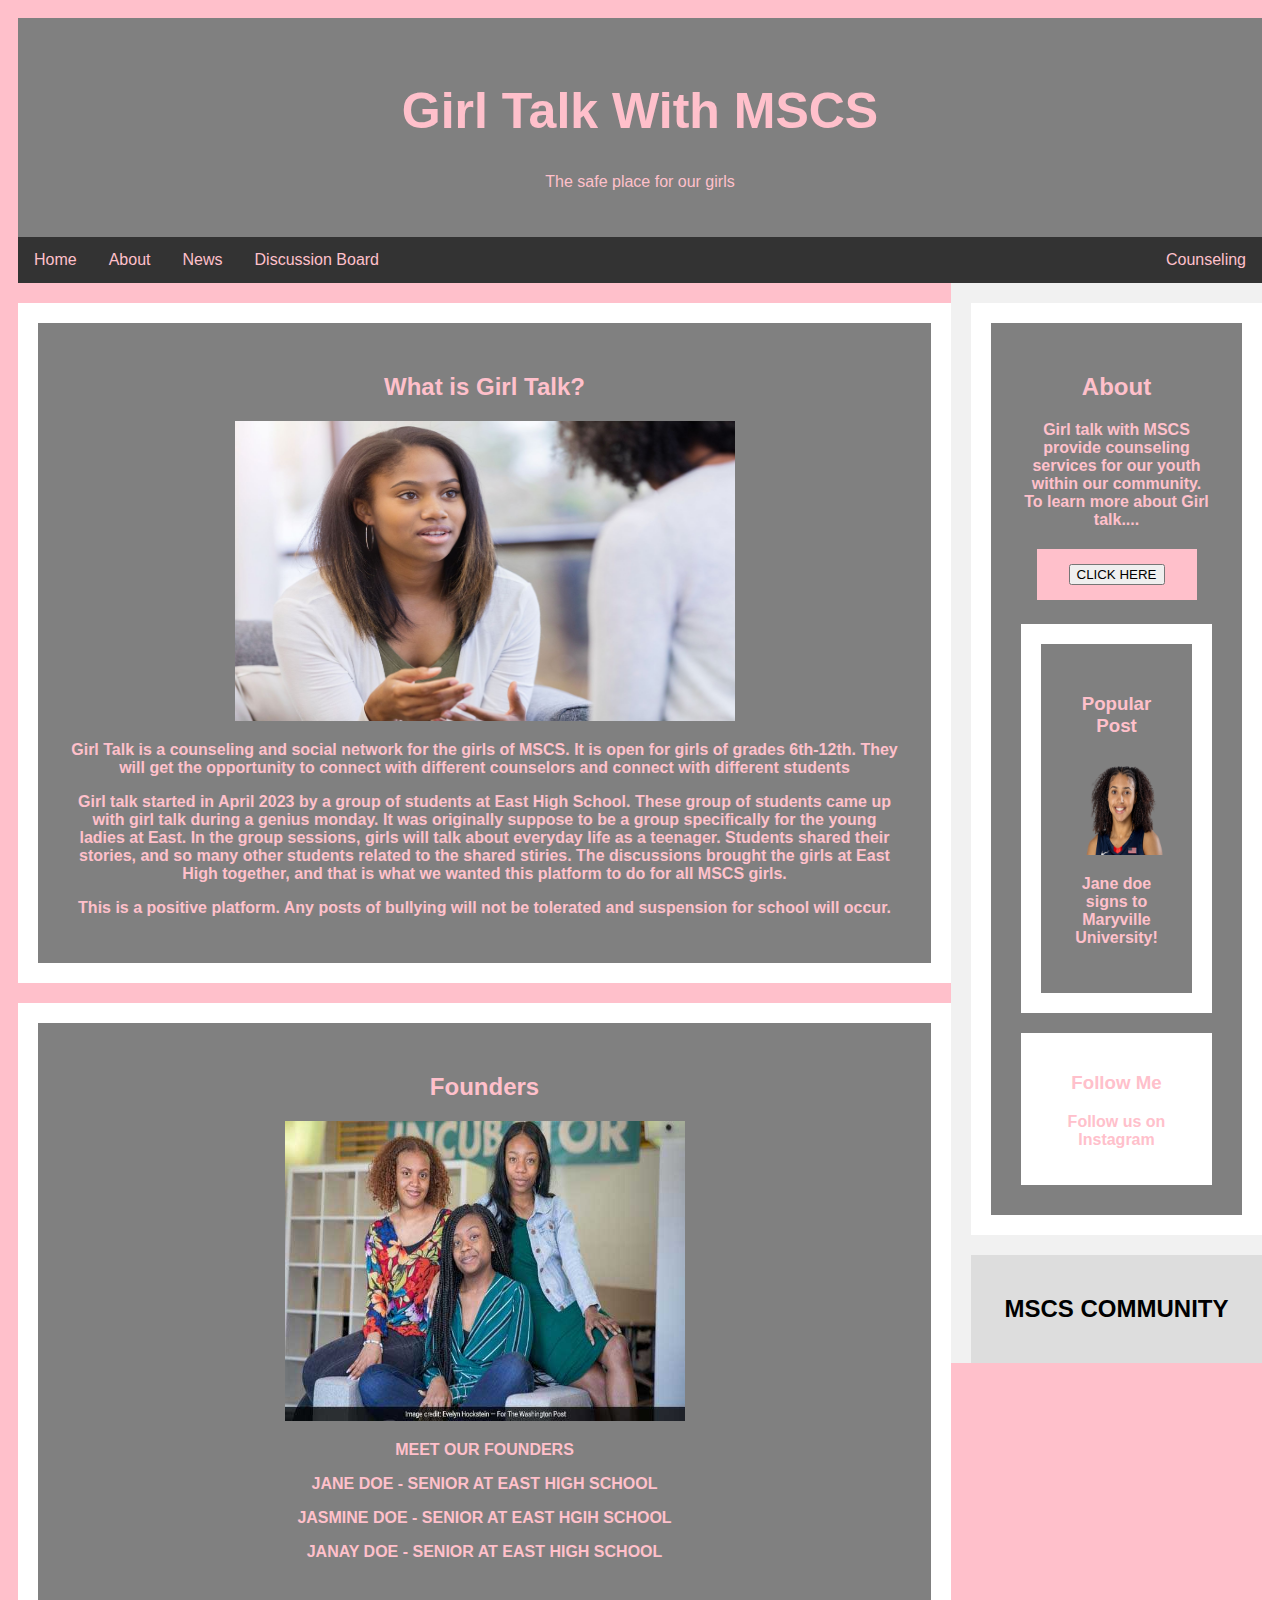
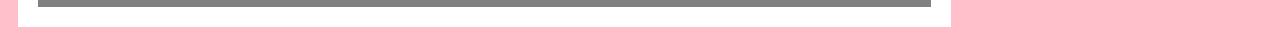
<file: design3/about.html>
<!DOCTYPE html>
<html>
<head>
<style>
* {
  box-sizing: border-box;
}

body {
  font-family: Arial;
  padding: 10px;
  background: pink;
}


.header {
  padding: 30px;
  text-align: center;
  background: grey;
  color: pink;
}

.header h1 {
  font-size: 50px;
}

/* Style the top navigation bar */
.topnav {
  overflow: hidden;
  background-color: #333;
}

/* Style the topnav links */
.topnav a {
  float: left;
  display: block;
  color: pink;
  text-align: center;
  padding: 14px 16px;
  text-decoration: none;
}

/* Change color on hover */
.topnav a:hover {
  background-color: #ddd;
  color: black;
}

/* Create two unequal columns that floats next to each other */
/* Left column */
.leftcolumn {   
  float: left;
  width: 75%;
}

/* Right column */
.rightcolumn {
  float: left;
  width: 25%;
  background-color: #f1f1f1;
  padding-left: 20px;
}


.img {
  background-color: #aaa;
  width: 100%;
  padding: 20px;
}

/* Add a card effect for articles */
.card {
  background-color: white;
  padding: 20px;
  margin-top: 20px;
}

/* Clear floats after the columns */
.row::after {
  content: "";
  display: table;
  clear: both;
}

/* Footer */
.footer {
  padding: 20px;
  text-align: center;
  background: #ddd;
  margin-top: 20px;
}

/* Responsive layout - when the screen is less than 800px wide, make the two columns stack on top of each other instead of next to each other */
@media screen and (max-width: 800px) {
  .leftcolumn, .rightcolumn {   
    width: 100%;
    padding: 0;
  }
}

/* Responsive layout - when the screen is less than 400px wide, make the navigation links stack on top of each other instead of next to each other */
@media screen and (max-width: 400px) {
  .topnav a {
    float: none;
    width: 100%;
  }
}

.button {
  border: none;
  background-color: pink;
  color: white;
  padding: 15px 32px;
  text-align: center;
  text-decoration: none;
  display: inline-block;
  font-size: 16px;
  margin: 4px 2px;
  cursor: pointer;
}
</style>
</head>
<body>

<div class="header">
  <h1>Girl Talk With MSCS</h1>
  <p>The safe place for our girls</p>
</div>

<div class="topnav">
  <a href="home.html">Home</a>
  <a href="about.html">About</a>
  <a href="news.html">News</a>
  <a href ="discussion.html"> Discussion Board </a>
  <a href="counseling.html" style="float:right">Counseling</a>
</div>

<div class="row">
  <div class="leftcolumn">
    <div class="card">
  <div class="header">
      <h2>What is Girl Talk?</h2>
      <img src="counseling5.png" alt="counselingphoto" width="500" height="300">
      <p><strong>Girl Talk is a counseling and social network for the girls of MSCS. It is open for girls of grades 6th-12th. They will get the opportunity to connect with different counselors and connect with different students</p>
      <P> Girl talk started in April 2023 by a group of students at East High School. These group of students came up with girl talk during a genius monday. It was originally suppose to be a group specifically for the young ladies at East. In the group sessions, girls will talk about everyday life as a teenager. Students shared their stories, and so many other students related to the shared stiries. 
         The discussions brought the girls at East High together, and that is what we wanted this platform to do for all MSCS girls. 

      <p> This is a positive platform. Any posts of bullying will not be tolerated and suspension for school will occur. </p> 
    </div>
    </div>
    <div class="card">
      <div class="header"> 
         <h2> Founders </h2> 
      <img src = "founders.png" alt="success" width="400" height="300">
      <p><Strong>MEET OUR FOUNDERS</strong></p>
      <p> JANE DOE - SENIOR AT EAST HIGH SCHOOL</p>
      <p> JASMINE DOE - SENIOR AT EAST HGIH SCHOOL</p>
      <p> JANAY DOE - SENIOR AT EAST HIGH SCHOOL</p> 
</div>
  </div>
  </div>
  <div class="rightcolumn">
    <div class="card">
      <div class ="header"> <h2>About</h2> 
      <p>Girl talk with MSCS provide counseling services for our youth within our community. To learn more about Girl talk....</p>
       <div class="button"> <form action = "about.html">
    <button>
        CLICK HERE
    </button>
</form></div>
    <div class="card">
      <div class= "header"> <h3>Popular Post</h3> 
      <img src = "headshot.png" alt="headshot" width="100" height="100"><p> Jane doe signs to Maryville University! </p> </div>
    </div>
    <div class="card">
      <h3>Follow Me</h3>
      <p>Follow us on Instagram</p>
    </div>
  </div>
</div>

<div class="footer">
  <h2>MSCS COMMUNITY</h2>
</div>

</body>
</html>
</file>
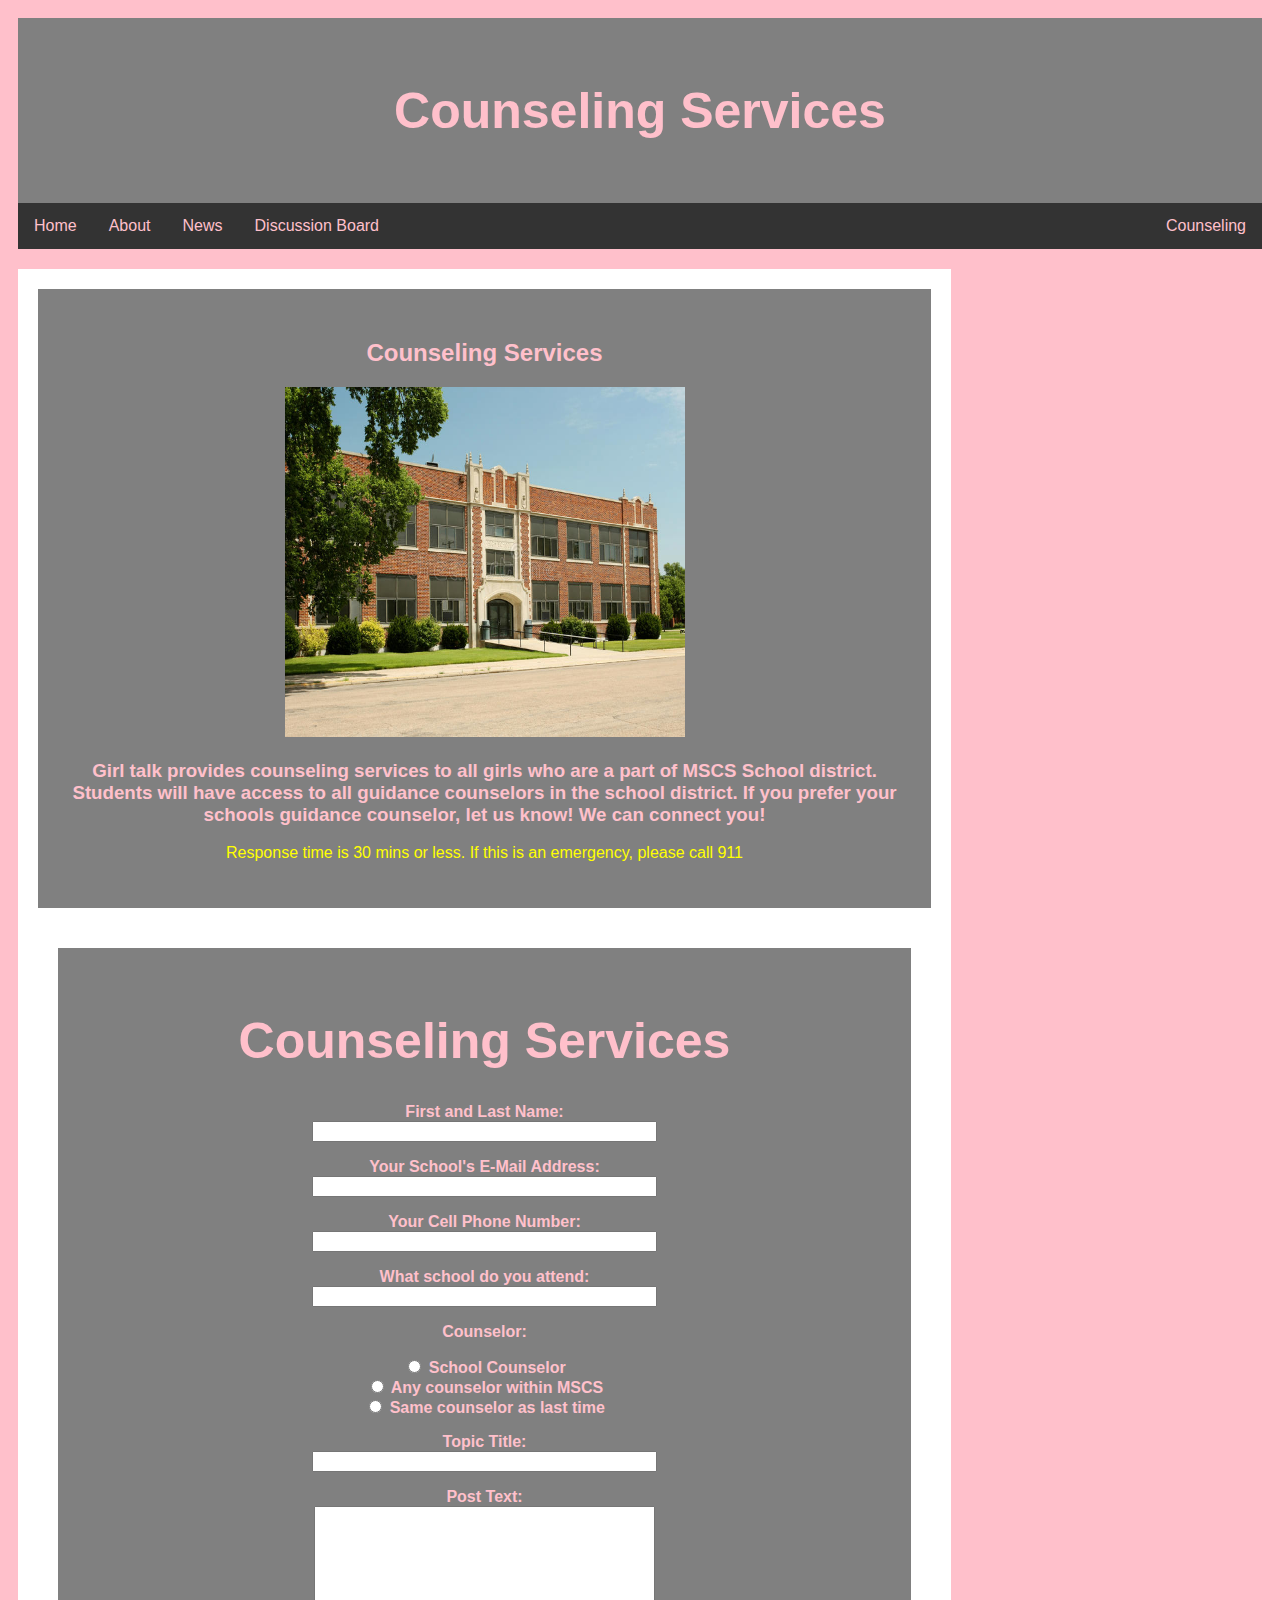
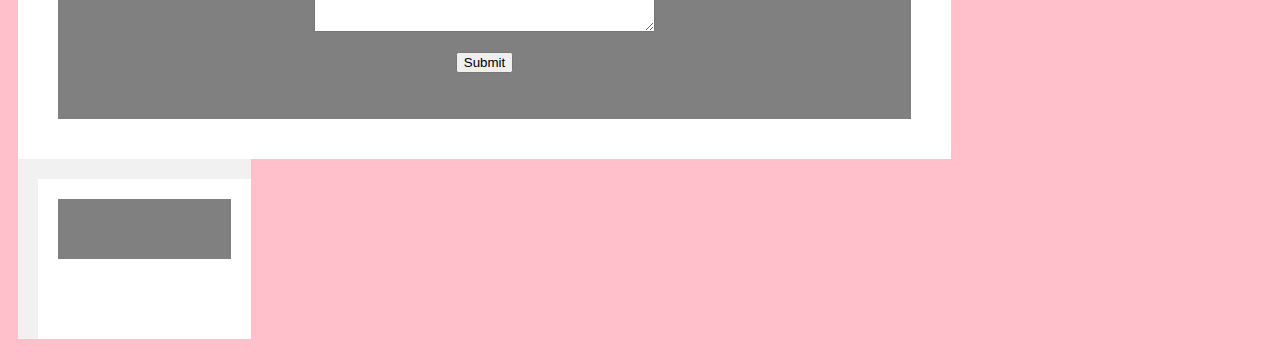
<file: design3/counseling.html>
<!DOCTYPE html>
<html>
<head>
<style>
* {
  box-sizing: border-box;
}

body {
  font-family: Arial;
  padding: 10px;
  background: pink;
}

.p{ 
   color:Yellow
  }


.header {
  padding: 30px;
  text-align: center;
  background: grey;
  color: pink;
}

.header h1 {
  font-size: 50px;
}

/* Style the top navigation bar */
.topnav {
  overflow: hidden;
  background-color: #333;
}

/* Style the topnav links */
.topnav a {
  float: left;
  display: block;
  color: pink;
  text-align: center;
  padding: 14px 16px;
  text-decoration: none;
}

/* Change color on hover */
.topnav a:hover {
  background-color: #ddd;
  color: black;
}

/* Create two unequal columns that floats next to each other */
/* Left column */
.leftcolumn {   
  float: left;
  width: 75%;
}

/* Right column */
.rightcolumn {
  float: left;
  width: 25%;
  background-color: #f1f1f1;
  padding-left: 20px;
}


.img {
  background-color: #aaa;
  width: 100%;
  padding: 20px;
}

/* Add a card effect for articles */
.card {
  background-color: white;
  padding: 20px;
  margin-top: 20px;
}

/* Clear floats after the columns */
.row::after {
  content: "";
  display: table;
  clear: both;
}

/* Footer */
.footer {
  padding: 20px;
  text-align: center;
  background: #ddd;
  margin-top: 20px;
}

/* Responsive layout - when the screen is less than 800px wide, make the two columns stack on top of each other instead of next to each other */
@media screen and (max-width: 800px) {
  .leftcolumn, .rightcolumn {   
    width: 100%;
    padding: 0;
  }
}

/* Responsive layout - when the screen is less than 400px wide, make the navigation links stack on top of each other instead of next to each other */
@media screen and (max-width: 400px) {
  .topnav a {
    float: none;
    width: 100%;
  }
}

.button {
  border: none;
  background-color: pink;
  color: white;
  padding: 15px 32px;
  text-align: center;
  text-decoration: none;
  display: inline-block;
  font-size: 16px;
  margin: 4px 2px;
  cursor: pointer;
}
</style>
   <body>

<div class="header"> 
<h1> Counseling Services </h1> </div>
<div class="topnav">
  <a href="home.html">Home</a>
  <a href="about.html">About</a>
  <a href="news.html">News</a>
  <a href ="discussion.html"> Discussion Board </a>
  <a href="counseling.html" style="float:right">Counseling</a>
</div>
<div class="row">
  <div class="leftcolumn">
    <div class="card">
  <div class="header">
     <h2> Counseling Services</h2>
      <img src ="school.png" alt="school" width="400" height ="350">
 <h3> Girl talk provides counseling services to all girls who are a part of MSCS School district. 
       Students will have access to all guidance counselors in the school district. 
      If you prefer your schools guidance counselor, let us know! We can connect you! </h3>

  <div class= "p">
<p> Response time is 30 mins or less. If this is an emergency, please call 911</p></div>
    </div>

<div class="card">
      <div class="header"> 
        <h1>Counseling Services</h1>
  <form name="counseling" action="counseling.php" method="post">
  <p><strong> First and Last Name: </strong><br>
   <input type="text" name="Name" size=40 maxlength=150>
  
  <p><strong>Your School's E-Mail Address:</strong><br>
   <input type="text" name="Email" size=40 maxlength=150>
 
  <p><strong>Your Cell Phone Number:</strong><br>
   <input type="text" name="Number" size=40 maxlength=150>

 <p><strong>What school do you attend: </strong><br>
   <input type="text" name="School" size=40 maxlength=150>
<p><strong> Counselor: </p>
    <input type="radio" id="html" name="Counselor" value="counselor">
    <label for="couns">School Counselor</label><br>

   <input type="radio" id="html" name="Counselor" value="any">
   <label for="couns">Any counselor within MSCS</label><br>

      <input type="radio" id="html" name="Counselor" value="any">
   <label for="couns">Same counselor as last time </label><br>
  
<p><strong>Topic Title:</strong><br>
  <input type="text" name="Topic" size=40 maxlength=150>
  
<P><strong>Post Text:</strong><br>
  <textarea name="post_text" rows=8 cols=40 wrap=virtual></textarea>
 <P><input type="submit" name="submit" value="Submit"></p> </form>
</div>
  </div>
  </div>
 <div class="rightcolumn">
    <div class="card">
      <div class ="header">
 
    </div>
    <div class="card">

    </div>

  </form>


  </body>
  </html>
</file>
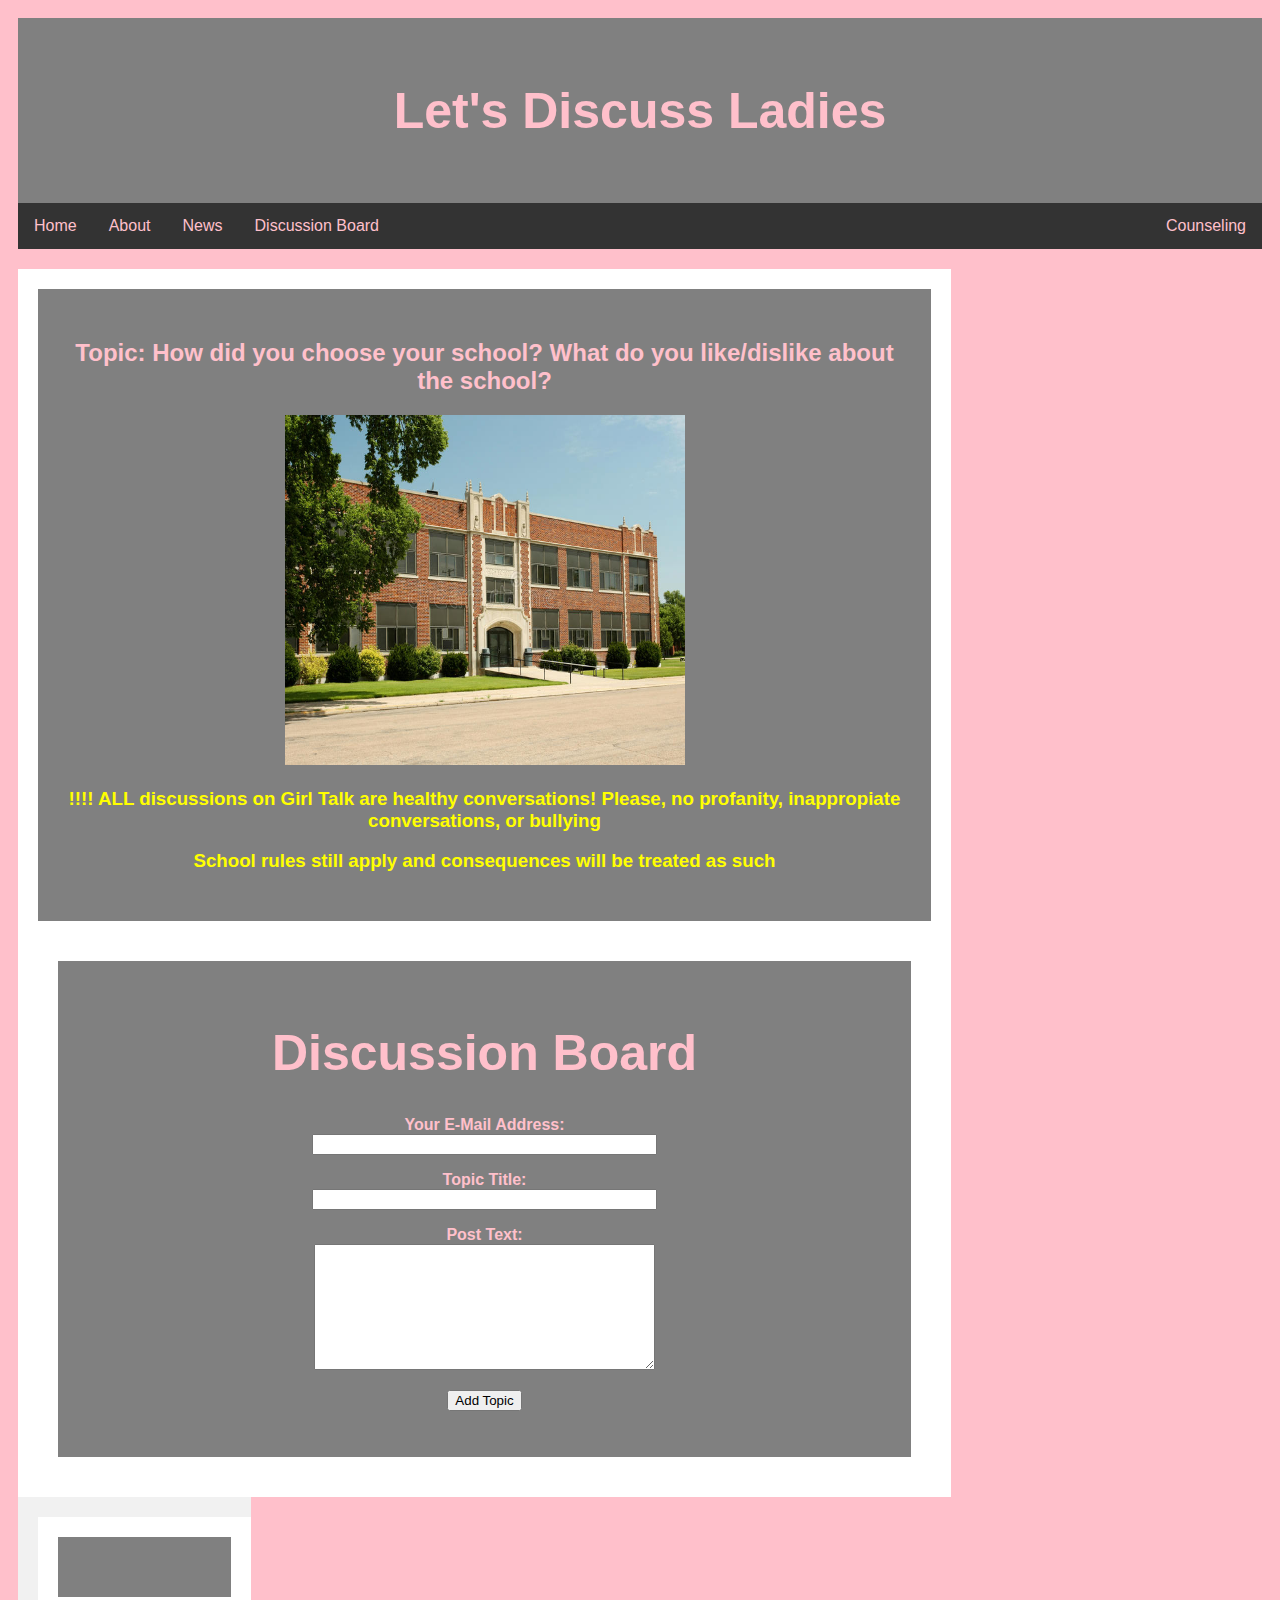
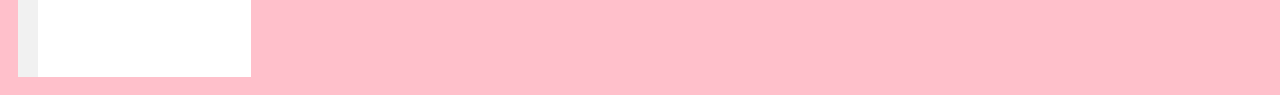
<file: design3/discussion.html>
<!DOCTYPE html>
<html>
<head>
<style>
* {
  box-sizing: border-box;
}

body {
  font-family: Arial;
  padding: 10px;
  background: pink;
}

.p{ 
   color:Yellow
  }


.header {
  padding: 30px;
  text-align: center;
  background: grey;
  color: pink;
}

.header h1 {
  font-size: 50px;
}

/* Style the top navigation bar */
.topnav {
  overflow: hidden;
  background-color: #333;
}

/* Style the topnav links */
.topnav a {
  float: left;
  display: block;
  color: pink;
  text-align: center;
  padding: 14px 16px;
  text-decoration: none;
}

/* Change color on hover */
.topnav a:hover {
  background-color: #ddd;
  color: black;
}

/* Create two unequal columns that floats next to each other */
/* Left column */
.leftcolumn {   
  float: left;
  width: 75%;
}

/* Right column */
.rightcolumn {
  float: left;
  width: 25%;
  background-color: #f1f1f1;
  padding-left: 20px;
}


.img {
  background-color: #aaa;
  width: 100%;
  padding: 20px;
}

/* Add a card effect for articles */
.card {
  background-color: white;
  padding: 20px;
  margin-top: 20px;
}

/* Clear floats after the columns */
.row::after {
  content: "";
  display: table;
  clear: both;
}

/* Footer */
.footer {
  padding: 20px;
  text-align: center;
  background: #ddd;
  margin-top: 20px;
}

/* Responsive layout - when the screen is less than 800px wide, make the two columns stack on top of each other instead of next to each other */
@media screen and (max-width: 800px) {
  .leftcolumn, .rightcolumn {   
    width: 100%;
    padding: 0;
  }
}

/* Responsive layout - when the screen is less than 400px wide, make the navigation links stack on top of each other instead of next to each other */
@media screen and (max-width: 400px) {
  .topnav a {
    float: none;
    width: 100%;
  }
}

.button {
  border: none;
  background-color: pink;
  color: white;
  padding: 15px 32px;
  text-align: center;
  text-decoration: none;
  display: inline-block;
  font-size: 16px;
  margin: 4px 2px;
  cursor: pointer;
}
</style>
   <body>

<div class="header"> 
<h1> Let's Discuss Ladies </h1> </div>
<div class="topnav">
  <a href="home.html">Home</a>
  <a href="about.html">About</a>
  <a href="news.html">News</a>
  <a href ="discussion.html"> Discussion Board </a>
  <a href="counseling.html" style="float:right">Counseling</a>
</div>
<div class="row">
  <div class="leftcolumn">
    <div class="card">
  <div class="header">
     <h2> Topic: How did you choose your school? What do you like/dislike about the school? </h2>
      <img src ="school.png" alt="school" width="400" height ="350">
     <div class ="p"> <h3><strong>!!!! ALL discussions on Girl Talk are healthy conversations! Please, no profanity, inappropiate conversations, or bullying</p>
      <p> School rules still apply and consequences will be treated as such</p></strong></h3> </div>

    </div>

<div class="card">
      <div class="header"> 
        <h1>Discussion Board</h1>
   <form method=post action="do_addtopic.php">
  <p><strong>Your E-Mail Address:</strong><br>
   <input type="text" name="topic_owner" size=40 maxlength=150>
  <p><strong>Topic Title:</strong><br>
  <input type="text" name="topic_title" size=40 maxlength=150>
  <P><strong>Post Text:</strong><br>
  <textarea name="post_text" rows=8 cols=40 wrap=virtual></textarea>
 <P><input type="submit" name="submit" value="Add Topic"></p>
</div>
  </div>
  </div>
 <div class="rightcolumn">
    <div class="card">
      <div class ="header">
 
    </div>
    <div class="card">

    </div>

  </form>
  </body>
  </html>
</file>
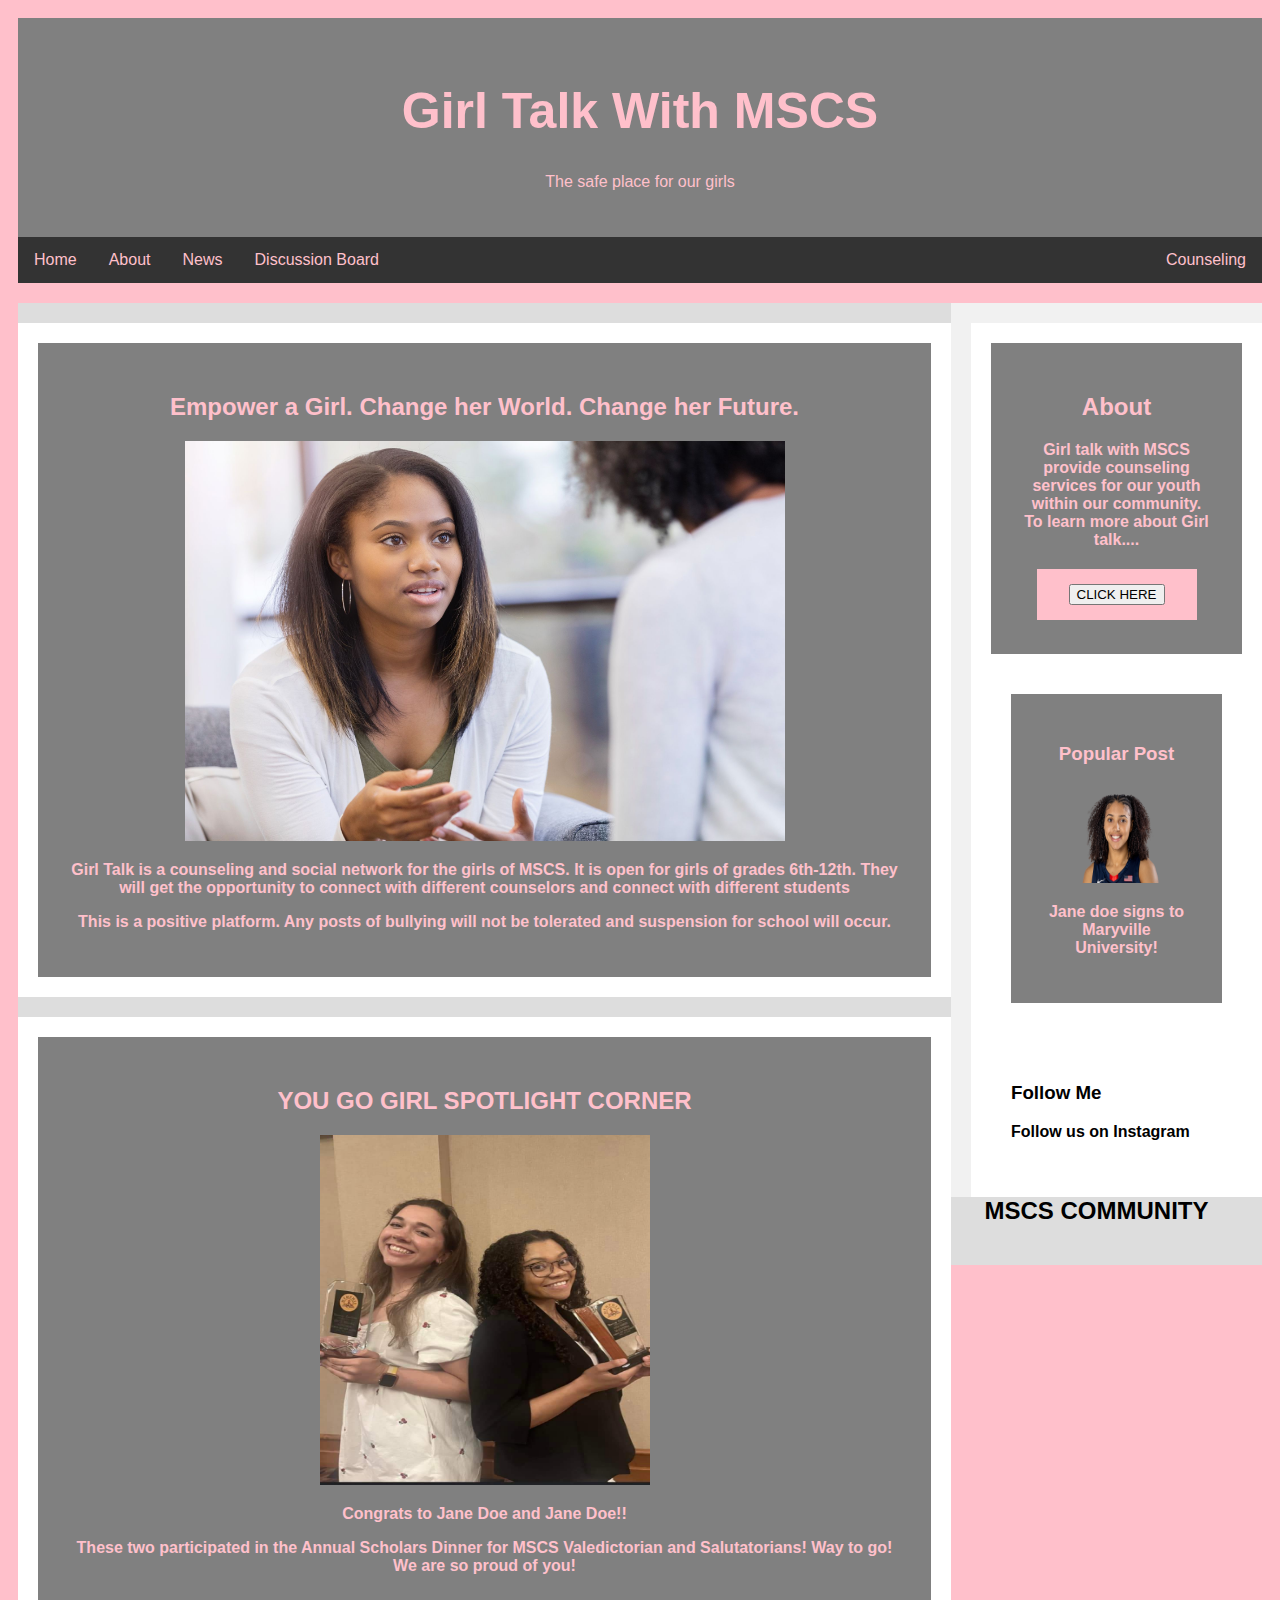
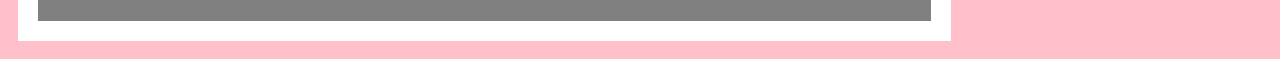
<file: design3/home.html>
<!DOCTYPE html>
<html>
<head>
<style>
* {
  box-sizing: border-box;
}

body {
  font-family: Arial;
  padding: 10px;
  background: pink;
}


.header {
  padding: 30px;
  text-align: center;
  background: grey;
  color: pink;
}

.header h1 {
  font-size: 50px;
}

/* Style the top navigation bar */
.topnav {
  overflow: hidden;
  background-color: #333;
}

/* Style the topnav links */
.topnav a {
  float: left;
  display: block;
  color: pink;
  text-align: center;
  padding: 14px 16px;
  text-decoration: none;
}

/* Change color on hover */
.topnav a:hover {
  background-color: #ddd;
  color: black;
}

/* Create two unequal columns that floats next to each other */
/* Left column */
.leftcolumn {   
  float: left;
  width: 75%;
}

/* Right column */
.rightcolumn {
  float: left;
  width: 25%;
  background-color: #f1f1f1;
  padding-left: 20px;
}


.img {
  background-color: #aaa;
  width: 100%;
  padding: 20px;
}

/* Add a card effect for articles */
.card {
  background-color: white;
  padding: 20px;
  margin-top: 20px;
}

/* Clear floats after the columns */
.row::after {
  content: "";
  display: table;
  clear: both;
}

/* Footer */
.footer {
  padding: 20px;
  text-align: center;
  background: #ddd;
  margin-top: 20px;
}

/* Responsive layout - when the screen is less than 800px wide, make the two columns stack on top of each other instead of next to each other */
@media screen and (max-width: 800px) {
  .leftcolumn, .rightcolumn {   
    width: 100%;
    padding: 0;
  }
}

/* Responsive layout - when the screen is less than 400px wide, make the navigation links stack on top of each other instead of next to each other */
@media screen and (max-width: 400px) {
  .topnav a {
    float: none;
    width: 100%;
  }
}

.button {
  border: none;
  background-color: pink;
  color: white;
  padding: 15px 32px;
  text-align: center;
  text-decoration: none;
  display: inline-block;
  font-size: 16px;
  margin: 4px 2px;
  cursor: pointer;
}
</style>
</head>
<body>

<div class="header">
  <h1>Girl Talk With MSCS</h1>
  <p>The safe place for our girls</p>
</div>

<div class="topnav">
  <a href="home.html">Home</a>
  <a href="about.html">About</a>
  <a href="news.html">News</a>
  <a href ="discussion.html"> Discussion Board </a>
  <a href="counseling.html" style="float:right">Counseling</a>
</div>

<div class="row">
  <div class="leftcolumn">
    <div class="card">
  <div class="header">
      <h2>Empower a Girl. Change her World. Change her Future.</h2>
      <img src="counseling5.png" alt="counselingphoto" width="600" height="400">
      <p><strong>Girl Talk is a counseling and social network for the girls of MSCS. It is open for girls of grades 6th-12th. They will get the opportunity to connect with different counselors and connect with different students</p>
      <p> This is a positive platform. Any posts of bullying will not be tolerated and suspension for school will occur. </p> 
    </div>
    </div>
    <div class="card">
      <div class="header"> 
         <h2> YOU GO GIRL SPOTLIGHT CORNER</h2> 
      <img src = "east.png" alt="success" width="330" height="350">
      <p><Strong>Congrats to Jane Doe and Jane Doe!!</strong></p>
      <p> These two participated in the Annual Scholars Dinner for MSCS Valedictorian and Salutatorians! Way to go! We are so proud of you!</p>
    </div>
  </div>
  </div>
  <div class="rightcolumn">
    <div class="card">
      <div class ="header"> <h2>About</h2> 
      <p>Girl talk with MSCS provide counseling services for our youth within our community. To learn more about Girl talk....</p>
      <div class="button"> <form action = "about.html">
    <button>
        CLICK HERE
    </button>
</form></div>


    </div>
    <div class="card">
      <div class= "header"> <h3>Popular Post</h3> 
      <img src = "headshot.png" alt="headshot" width="100" height="100"><p> Jane doe signs to Maryville University! </p> </div>
    </div>
    <div class="card">
      <h3>Follow Me</h3>
      <p>Follow us on Instagram</p>
    </div>
  </div>
</div>

<div class="footer">
  <h2>MSCS COMMUNITY</h2>
</div>

</body>
</html>
</file>
